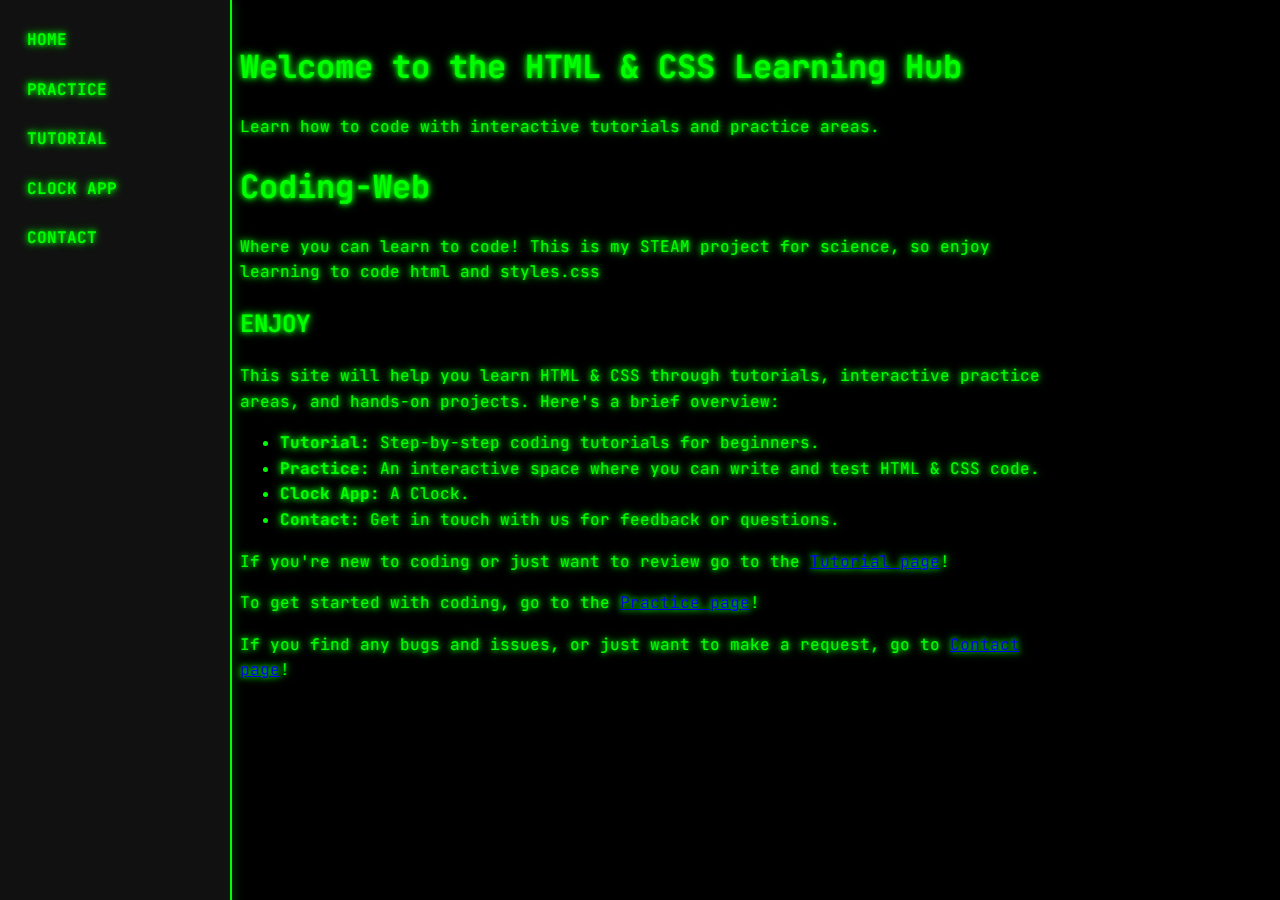
<file: index.html>
<!DOCTYPE html>
<html lang="en">
<head>
    <meta charset="UTF-8">
    <meta name="viewport" content="width=device-width, initial-scale=1.0">
    <title>HTML & CSS Learning Hub</title>
    <link rel="stylesheet" href="styles.css">
</head>
<body>
    <div class="sidebar">
        <a href="index.html">Home</a>
        <a href="practice.html">Practice</a>
        <a href="tutorial.html">Tutorial</a>
        <a href="dev.html">Clock App</a>
        <a href="contact.html">Contact</a>
    </div>
    
    <div class="content">
        <h1>Welcome to the HTML & CSS Learning Hub</h1>
        <p>Learn how to code with interactive tutorials and practice areas.</p>
        
        <h1>Coding-Web</h1>
        <div>
        <p>
        Where you can learn to code! This is my STEAM project for science, so enjoy learning to code html and styles.css
        </p>
        </div>
        <h2>ENJOY</h2>
        <p>This site will help you learn HTML & CSS through tutorials, interactive practice areas, and hands-on projects. Here's a brief overview:</p>
        <ul>
            <li><strong>Tutorial:</strong> Step-by-step coding tutorials for beginners.</li>
            <li><strong>Practice:</strong> An interactive space where you can write and test HTML & CSS code.</li>
            <li><strong>Clock App:</strong> A Clock.</li>
            <li><strong>Contact:</strong> Get in touch with us for feedback or questions.</li>
        </ul>
        <p>If you're new to coding or just want to review go to the <a href="tutorial.html">Tutorial page</a>!</p>
        <p>To get started with coding, go to the <a href="practice.html">Practice page</a>!</p>
        <p>If you find any bugs and issues, or just want to make a request, go to <a href="contact.html">Contact page</a>!</p>
    </div>
</body>
</html>
</file>
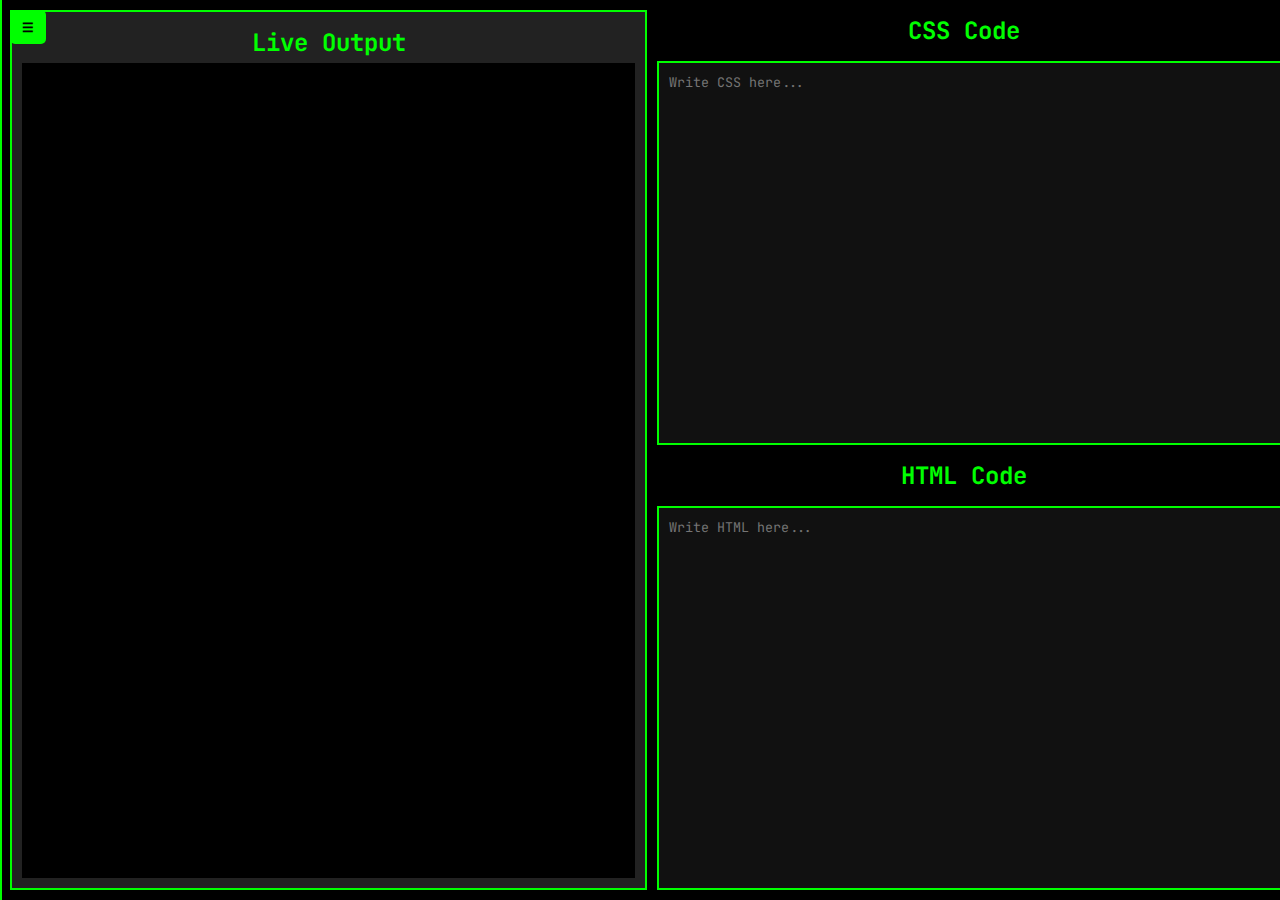
<file: practice.html>
<!DOCTYPE html>
<html lang="en">
<head>
    <meta charset="UTF-8">
    <meta name="viewport" content="width=device-width, initial-scale=1.0">
    <title>Practice HTML & CSS</title>
    <style>
        @import url('https://fonts.googleapis.com/css2?family=JetBrains+Mono:wght@400;700&display=swap');

        body {
            background-color: #000;
            color: #00FF00;
            font-family: 'JetBrains Mono', monospace;
            margin: 0;
            padding: 0;
            display: flex;
            height: 100vh;
            overflow: hidden;
        }

        /* Sidebar - Initially Hidden */
        .sidebar {
            background-color: #111;
            width: 200px;
            height: 100vh;
            position: fixed;
            top: 0;
            left: -200px;
            border-right: 2px solid #00FF00;
            transition: left 0.3s ease-in-out;
            padding-top: 20px;
        }

        .sidebar a {
            color: #00FF00;
            text-decoration: none;
            display: block;
            padding: 12px;
            font-weight: bold;
            text-transform: uppercase;
        }

        .sidebar a:hover {
            background-color: #00FF00;
            color: #000;
        }

        /* Sidebar Toggle Button */
        #sidebarToggle {
            position: fixed;
            top: 10px;
            left: 10px;
            background-color: #00FF00;
            color: #000;
            border: none;
            padding: 8px 12px;
            cursor: pointer;
            font-weight: bold;
            border-radius: 5px;
            font-family: 'JetBrains Mono', monospace;
            z-index: 1000;
        }

        #sidebarToggle:hover {
            background-color: #008000;
        }

        /* Main Layout */
        .main-container {
            display: flex;
            width: 100%;
            height: 100vh;
            padding: 10px;
            box-sizing: border-box;
            margin-left: 0px;
            transition: margin-left 0.3s ease-in-out;
        }

        /* Left Side - Live Output */
        .output-container {
            flex: 1;
            background-color: #222;
            border: 2px solid #00FF00;
            padding: 10px;
            display: flex;
            flex-direction: column;
        }

        h2 {
            margin: 5px;
            text-align: center;
        }

        iframe {
            flex: 1;
            width: 100%;
            height: 100%;
            border: none;
            background-color: #000;
        }

        /* Right Side - Code Input */
        .editor-container {
            flex: 1;
            display: flex;
            flex-direction: column;
            gap: 10px;
            padding-left: 10px;
        }

        textarea {
            background-color: #111;
            color: #00FF00;
            border: 2px solid #00FF00;
            font-family: 'JetBrains Mono', monospace;
            padding: 10px;
            width: 100%;
            height: 50%;
            resize: none;
        }

    </style>
</head>
<body>

    <button id="sidebarToggle">☰</button>

    <div class="sidebar">
        <a href="index.html">Home</a>
        <a href="practice.html">Practice</a>
        <a href="tutorial.html">Tutorial</a>
        <a href="dev.html">Clock App</a>
        <a href="contact.html">Contact</a>
    </div>

    <div class="main-container">
        <!-- Output Area -->
        <div class="output-container">
            <h2>Live Output</h2>
            <iframe id="output"></iframe>
        </div>

        <!-- Coding Area -->
        <div class="editor-container">
            <h2>CSS Code</h2>
            <textarea id="cssCode" placeholder="Write CSS here..."></textarea>

            <h2>HTML Code</h2>
            <textarea id="htmlCode" placeholder="Write HTML here..."></textarea>
        </div>
    </div>

    <script>
        document.addEventListener("DOMContentLoaded", function () {
            const sidebar = document.querySelector(".sidebar");
            const toggleButton = document.getElementById("sidebarToggle");
            const mainContainer = document.querySelector(".main-container");
            const htmlInput = document.getElementById("htmlCode");
            const cssInput = document.getElementById("cssCode");
            const outputFrame = document.getElementById("output");

            // Sidebar Toggle
            toggleButton.addEventListener("click", function () {
                if (sidebar.style.left === "0px") {
                    sidebar.style.left = "-200px"; // Hide sidebar
                    mainContainer.style.marginLeft = "0px";
                } else {
                    sidebar.style.left = "0px"; // Show sidebar
                    mainContainer.style.marginLeft = "200px";
                }
            });

            // Function to update live preview
            function updatePreview() {
                const htmlContent = htmlInput.value;
                const cssContent = `<style>${cssInput.value}</style>`;

                // Update iframe content
                const iframeDoc = outputFrame.contentDocument || outputFrame.contentWindow.document;
                iframeDoc.open();
                iframeDoc.write(`<!DOCTYPE html><html><head>${cssContent}</head><body>${htmlContent}</body></html>`);
                iframeDoc.close();
            }

            // Event Listeners for Live Update
            htmlInput.addEventListener("input", updatePreview);
            cssInput.addEventListener("input", updatePreview);

            // Initial Render
            updatePreview();
        });
    </script>

</body>
</html>
</file>
<file: styles.css>
@import url('https://fonts.googleapis.com/css2?family=JetBrains+Mono:wght@400;700&display=swap');

body {
    background-color: #000; /* Deep Black Background */
    color: #00FF00; /* Neon Green Hacker Text */
    font-family: 'JetBrains Mono', monospace;
    line-height: 1.6;
    margin: 0;
    padding: 0;
    text-shadow: 0 0 5px #00ff00, 0 0 10px #00ff00; /* Glowing Text Effect */
    overflow-x: hidden;
}

/* Sidebar - Classic Hacker Terminal Look */
.sidebar {
    background-color: #111; /* Darker Sidebar */
    padding: 15px;
    width: 200px;
    height: 100vh;
    position: fixed;
    top: 0;
    left: 0;
    border-right: 2px solid #00FF00;
    box-shadow: 2px 0 10px rgba(0, 255, 0, 0.2);
}

.sidebar a {
    color: #00FF00; /* Neon Green Links */
    text-decoration: none;
    display: block;
    padding: 12px;
    transition: background 0.3s ease, color 0.3s ease;
    font-weight: bold;
    text-transform: uppercase;
}

.sidebar a:hover {
    background-color: #00FF00;
    color: #000;
    font-weight: bold;
    text-shadow: 0 0 5px #000, 0 0 10px #000;
}

/* Content Glitch Effect */
.content {
    margin-left: 220px;
    padding: 20px;
    max-width: 800px;
    animation: glitch 10s infinite alternate;
}

/* Glitch Animation */
@keyframes glitch {
    0% {
        text-shadow: -3px -3px 0 red, 3px 3px 0 blue;
    }
    100% {
        text-shadow: 3px -3px 0 cyan, -3px 3px 0 magenta;
    }
}

/* Hacker Button Styles */
button {
    background-color: #00FF00; /* Neon Green */
    color: #000;
    border: 2px solid #00FF00;
    padding: 10px 20px;
    cursor: pointer;
    font-weight: bold;
    border-radius: 5px;
    font-family: 'JetBrains Mono', monospace;
    box-shadow: 0 0 5px #00FF00, 0 0 10px #00FF00;
    transition: transform 0.2s, background 0.2s;
}

button:hover {
    background-color: #ff0000; /* Red Glitch */
    box-shadow: 0 0 10px #ff0000, 0 0 20px #ff0000;
    transform: scale(1.1) rotate(-2deg);
}

/* Glitchy Text Effect */
.glitch-text {
    animation: glitch-text 0.8s infinite alternate;
}

@keyframes glitch-text {
    0% {
        text-shadow: 2px 2px 0 red, -2px -2px 0 blue;
    }
    100% {
        text-shadow: -2px 2px 0 cyan, 2px -2px 0 magenta;
    }
}

/* Chat Box with Glitch */
.chat-box {
    background-color: #111;
    border: 2px solid #00FF00;
    padding: 15px;
    border-radius: 8px;
    box-shadow: 0 0 10px rgba(0, 255, 0, 0.3);
    animation: glitch-box 1s infinite alternate;
}

@keyframes glitch-box {
    0% {
        transform: skew(-2deg);
    }
    100% {
        transform: skew(2deg);
    }
}

/* Flickering Terminal Effect */
@keyframes flicker {
    0% { opacity: 1; }
    50% { opacity: 0.8; }
    100% { opacity: 1; }
}

.flicker {
    animation: flicker 0.15s infinite alternate;
}

/* Responsive Sidebar for Smaller Screens */
@media (max-width: 768px) {
    .sidebar {
        width: 150px;
        padding: 10px;
    }
    .content {
        margin-left: 170px;
        padding: 15px;
    }
}
</file>
